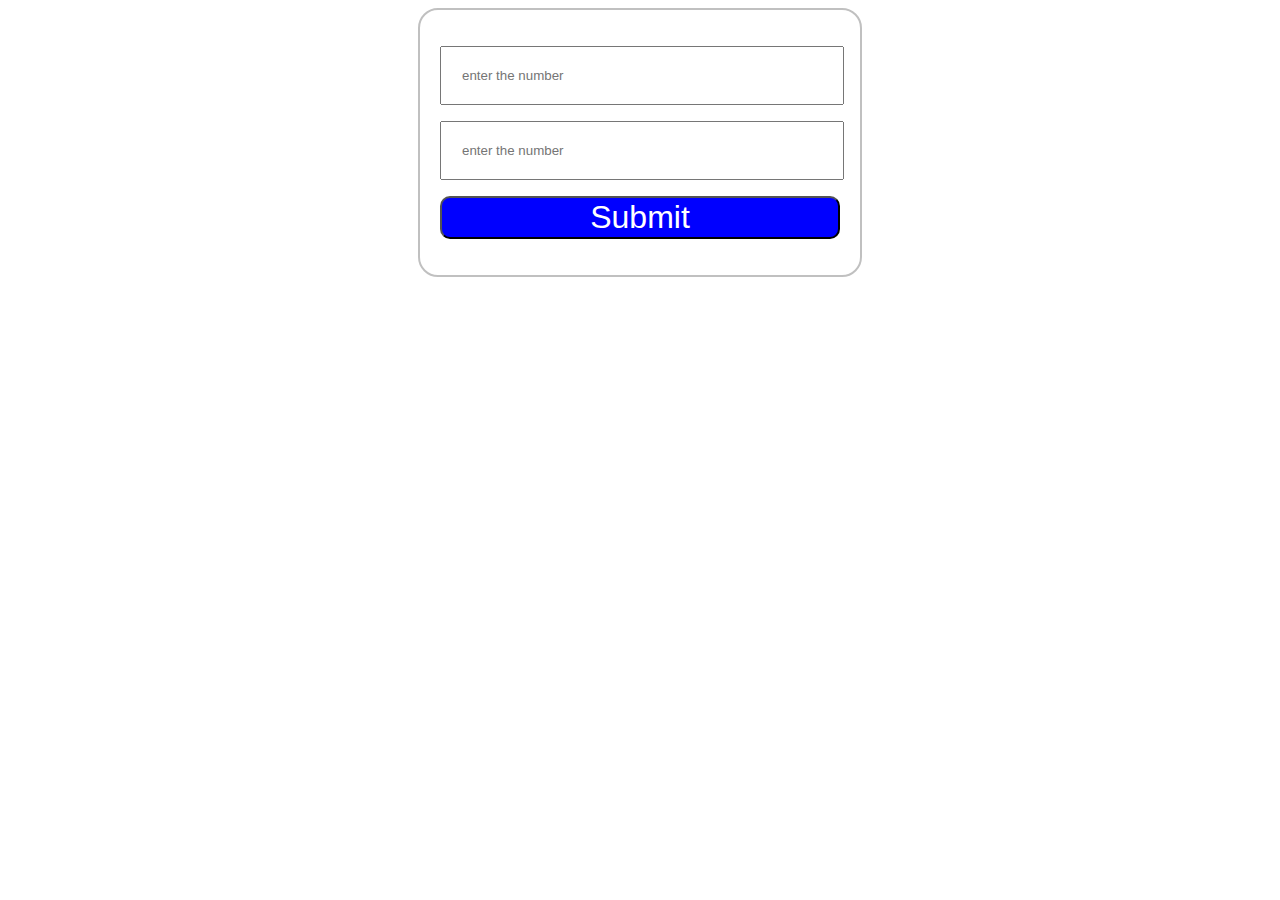
<file: Javascript/calculator.html>
<!DOCTYPE html>
<html lang="en">
<head>
    <meta charset="UTF-8">
    <meta name="viewport" content="width=device-width, initial-scale=1.0">
    <title>Document</title>
    <script>
        function calc(){
            let a=Number(document.getElementById("n1").value);
            let b=Number(document.getElementById("n2").value);
            let str=`${a}+${b}=${a+b}<br>`;
            str=str+`${a}-${b}=${a-b}<br>`;
            str=str+`${a}*${b}=${a*b}<br>`;
            str=str+`${a}/${b}=${a/b}<br>`;
            d1.innerHTML=str;
        }
        

    </script>

    <style>


    .box{
        border: 2px solid silver;
        padding: 20px;
        width: 400px;
        border-radius: 20px;
        justify-content: center;

    }

    input{
        padding: 20px;
        width: 90%;
    }
    button{
        background-color: blue;
        width: 100%;
        border-radius: 10px;
        color: white;
        font-size: xx-large;
    }
    body{
        display: flex;
        justify-content: center;
    }


    </style>
</head>
<body>
    <div class="container">
    <div class="box">
    
    <p><input type="number" id="n1" placeholder="enter the number"></p>
    <p><input type="number" id="n2" placeholder="enter the number"></p>
    <p><button onclick="calc()" >Submit</button></p>
    <div id="d1"></div>
    
    
</body>
</html>
</file>
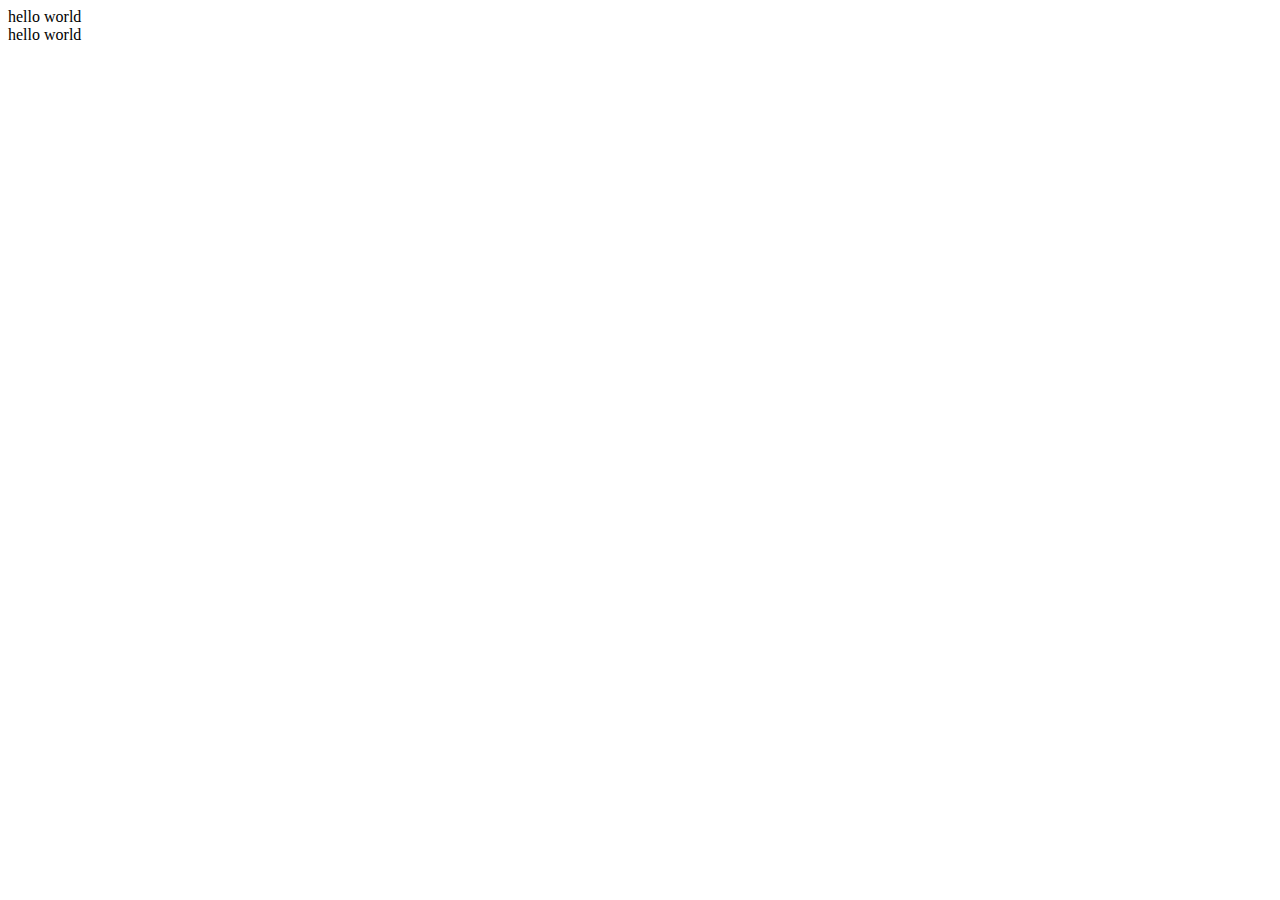
<file: Javascript/datatypes.html>
<!DOCTYPE html>
<html lang="en">
<head>
    <meta charset="UTF-8">
    <meta name="viewport" content="width=device-width, initial-scale=1.0">
    <title>Document</title>
</head>
<body>
    <div id="p">
    </div>
    <div id="d">
    </div>
    <script>

        const b=10;
        let n="2";
        let s="hello world";
        let flag= true;
        let name;
        let cost=null;
        let n1=Number(n);
        //document.write(typeof n);
        //document.write(typeof n1);
        //console.log(s)
        d.innerHTML=s;
        p.innerHTML=s;
    </script>
</body>
</html>
</file>
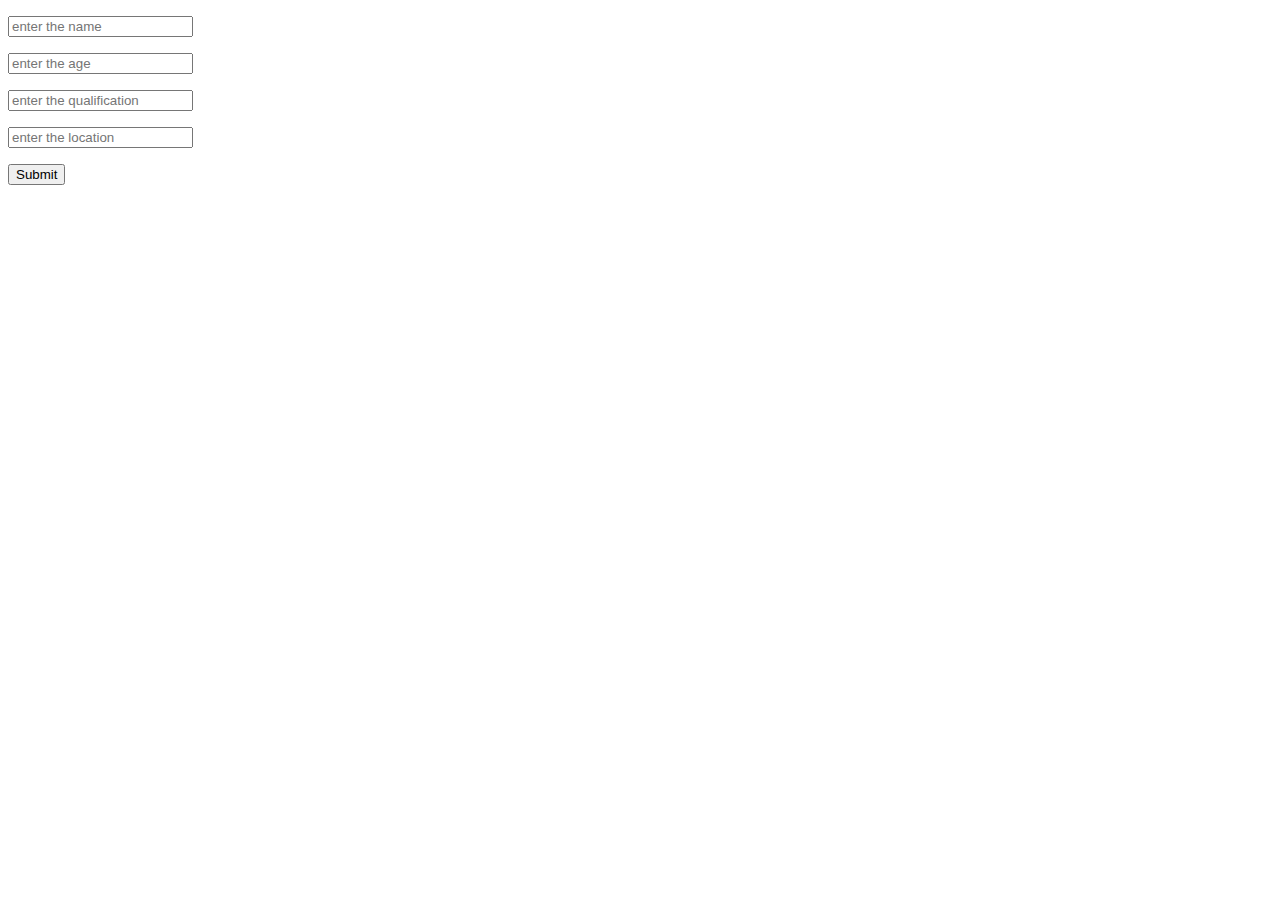
<file: Javascript/details.html>
<!DOCTYPE html>
<html lang="en">
<head>
    <meta charset="UTF-8">
    <meta name="viewport" content="width=device-width, initial-scale=1.0">
    <title>Document</title>
    <script>
        function details(){
            let Name=document.getElementById("name").value;
            let Age=document.getElementById("age").value;
            let qualification=document.getElementById("qualify").value;
            let location=document.getElementById("loc").value;
            d1.innerHTML=Name+"|"+Age+"|"+qualification+"|"+location;

        }
    </script>
</head>
<body>
    <p><input type="text" id="name" placeholder="enter the name"></p>
    <p><input type="number" id="age" placeholder="enter the age"></p>
    <p><input type="text" id="qualify" placeholder="enter the qualification"></p>
    <p><input type="text" id="loc" placeholder="enter the location"></p>
    <p><button onclick="details()">Submit</button></p>
    <div id="d1"></div>
</body>
</html>
</file>
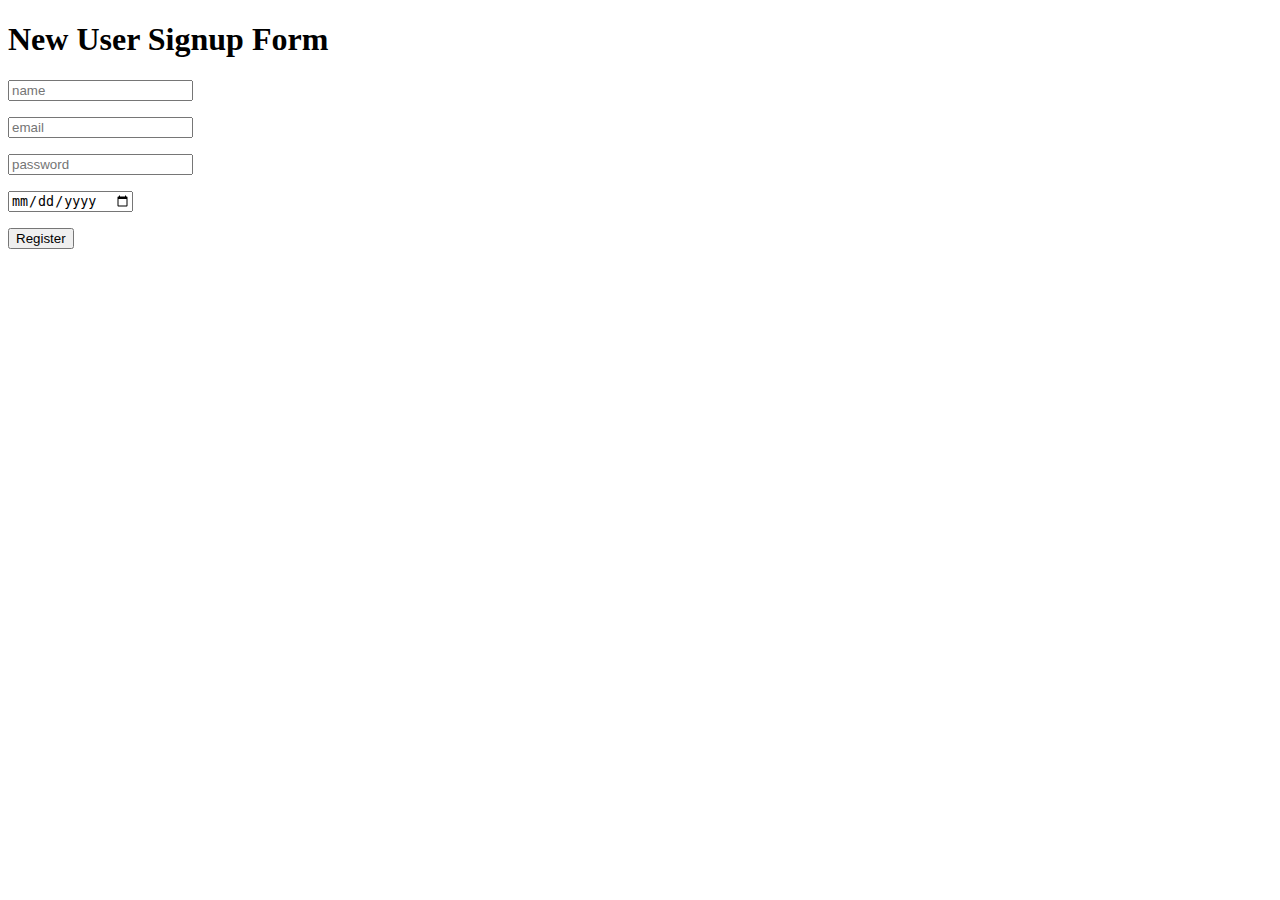
<file: Javascript/login2.html>
<!DOCTYPE html>
<html lang="en">
<head>
    <meta charset="UTF-8">
    <meta name="viewport" content="width=device-width, initial-scale=1.0">
    <title>Document</title>
    <script>
        function showData(){
            let name = document.getElementById("name").value 
            let email = document.getElementById("email").value 
            let password = document.getElementById("password").value 
            let dob = document.getElementById("dob").value 
            data.innerHTML = `${name}, ${email}, ${password}, ${dob}`
        }
    </script>
</head>
<body>
    <h1>New User Signup Form</h1>
    <p><input type="text" id="name" placeholder="name"></p>
    <p><input type="text" id="email" placeholder="email"></p>
    <p><input type="password" id="password" placeholder="password"></p>
    <p><input type="date" id="dob"></p>
    <button onclick="showData()">Register</button>
    <div id="data"></div>
</body>
</html>
</file>
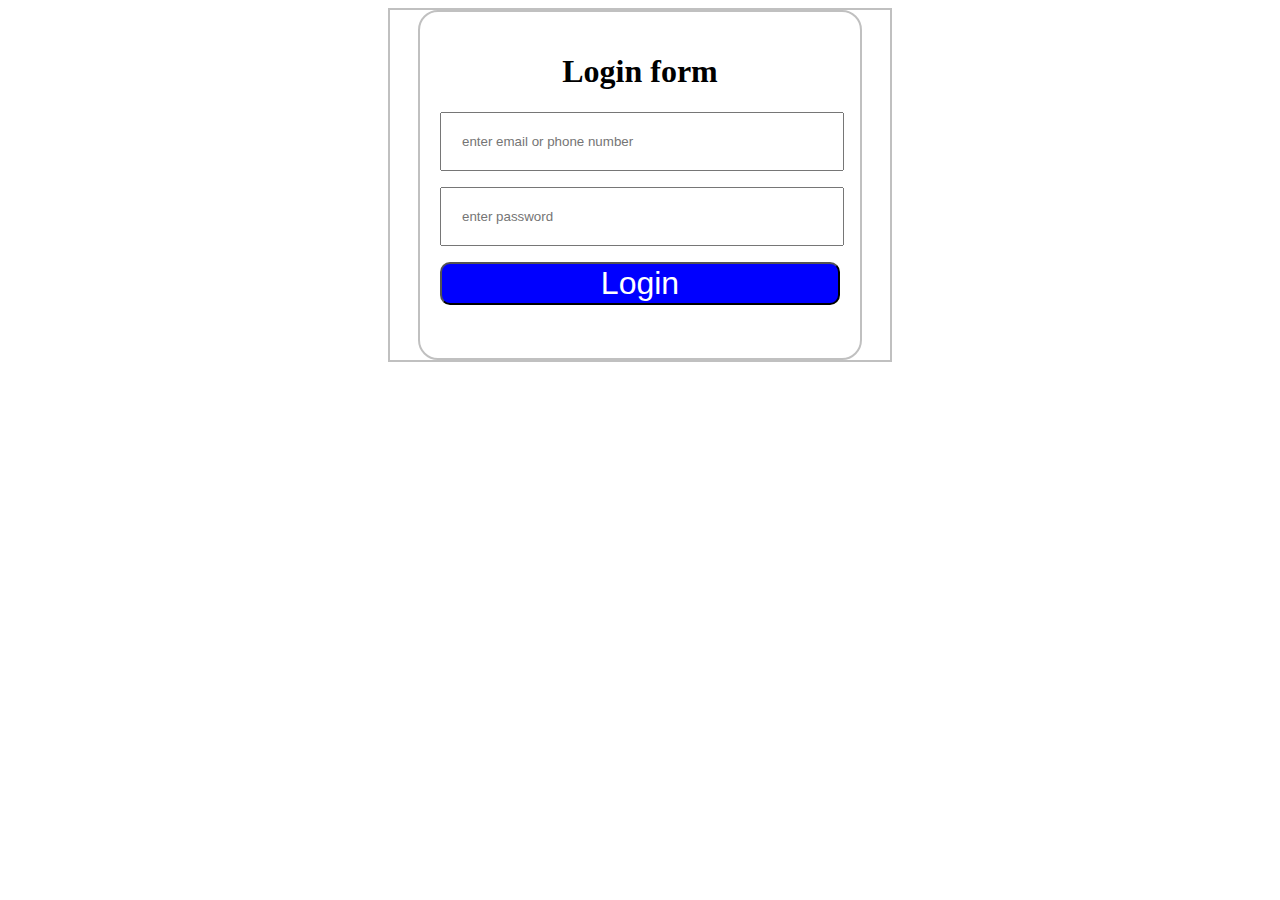
<file: Javascript/loginJS.html>
<!DOCTYPE html>
<html lang="en">
<head>
    <meta charset="UTF-8">
    <meta name="viewport" content="width=device-width, initial-scale=1.0">
    <title>Document</title>
    <script>

        function user(e){
            let username=document.getElementById("name").value 
            let password=document.getElementById("pwd").valule
            if(username=="" || password=="" ){
                document.write(" Email address or password cannot be blank ");
            }
            if(username == "pk@mail.com" || password =="024"){
                msg.innerHTML="welcome pavan";
            }
            else{
                msg.innerHTML="Access denaied";
            }
        }

    </script>  
    <style> 
    .container{
        text-align: center;
        border: 2px solid silver;
        display: flex;
        width: 500px;
        height: 350px;
        justify-content: center;
        
    }

    .box{
        border: 2px solid silver;
        padding: 20px;
        width: 400px;
        border-radius: 20px;
        justify-content: center;

    }
    input{
        padding: 20px;
        width: 90%;
    }
    button{
        background-color: blue;
        width: 100%;
        border-radius: 10px;
        color: white;
        font-size: xx-large;
    }
    body{
        display: flex;
        justify-content: center;
    }




    </style>
</head>
<body>
    
    <div class="container">
        <div class="box">
    <p><div id="msg"></div></p>
    <div>
        <h1>Login form </h1>
        <p><input type="text" id="name" placeholder="enter email or phone number"></p>
       <p> <input type="password" id="pwd" placeholder="enter password"></div></p>
        <p><button style="background-color: blue;"   onclick="user()">Login</button></p>
    </div>
        </div>
</div>
</body>
</html>
</file>
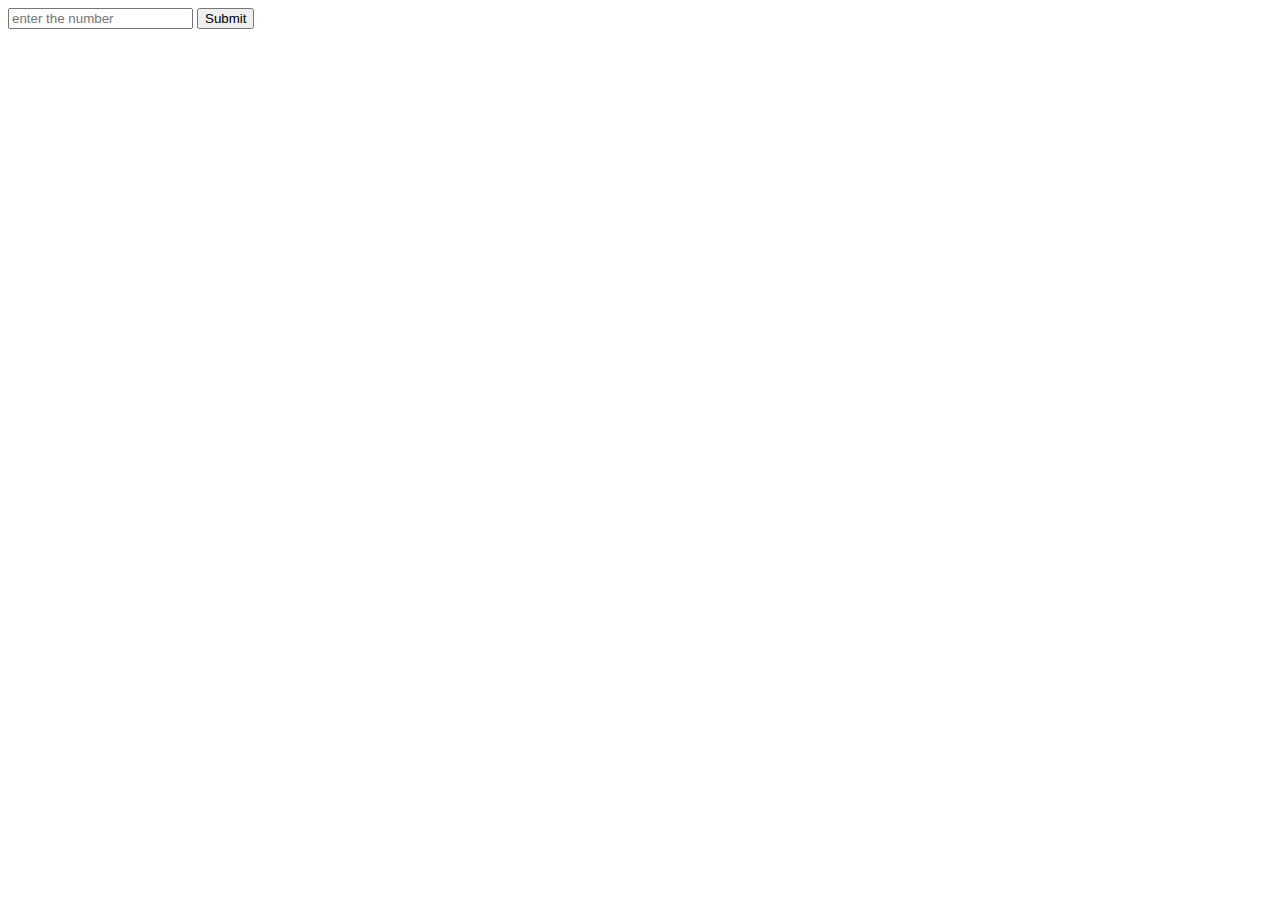
<file: Javascript/mathstable.html>
<!DOCTYPE html>
<html lang="en">
<head>
    <meta charset="UTF-8">
    <meta name="viewport" content="width=device-width, initial-scale=1.0">
    <title>Document</title>
</head>
<body>
    <script>
        function Table(){
           
            let str=""
            //`let str=`${a}+${b}=${a+b}<br>`;
            for(let i=0;i<=10;i++){
                let number=Number(document.getElementById("num").value);
                str+=`${number} X ${i}=${number*i}<br>`;
                
            }
            t1.innerHTML=str;
            

        }


    </script>
    <input type="number" id="num" onchange="Table" placeholder="enter the number">
    <button onclick="Table()">Submit</button>
    <div id="t1">
</body>
</html>
</file>
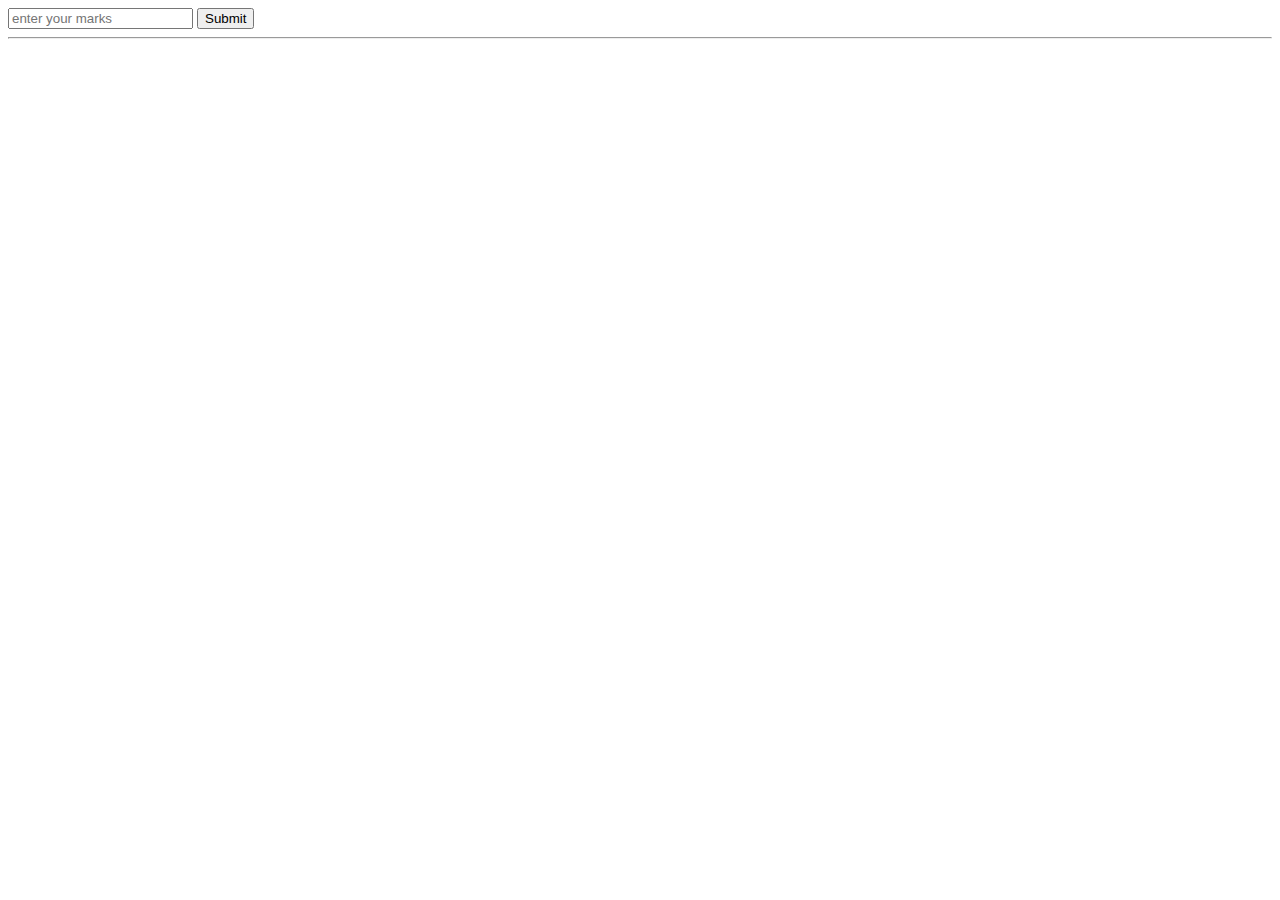
<file: Javascript/temp9.html>
<!DOCTYPE html>
<html lang="en">
<head>
    <meta charset="UTF-8">
    <meta name="viewport" content="width=device-width, initial-scale=1.0">
    <title>Document</title>
    <script>
    function f1(){
        let v=document.getElementById("name").value
        //alert(v)
       if(v>90){
        msg.innerHTML="Grade A"
       }
       else if(v>70){
        msg.innerHTML="Grade B"
       }
       else if(v>60){
        msg.innerHTML="Grade C"
       }
       else if(v>50){
        msg.innerHTML="Grade D"
       }
       else if(v>35){
        msg.innerHTML="Grade E"
       }
       else{
        msg.innerHTML="you failed bettre luck next time"
       }

       
       
    }
    </script>
</head>
<body>
    <input type="number" id="name" placeholder="enter your marks">
    <button onclick="f1()">Submit </button>
    <hr>
    <div id="msg"></div>

</body>
</html>
</file>
